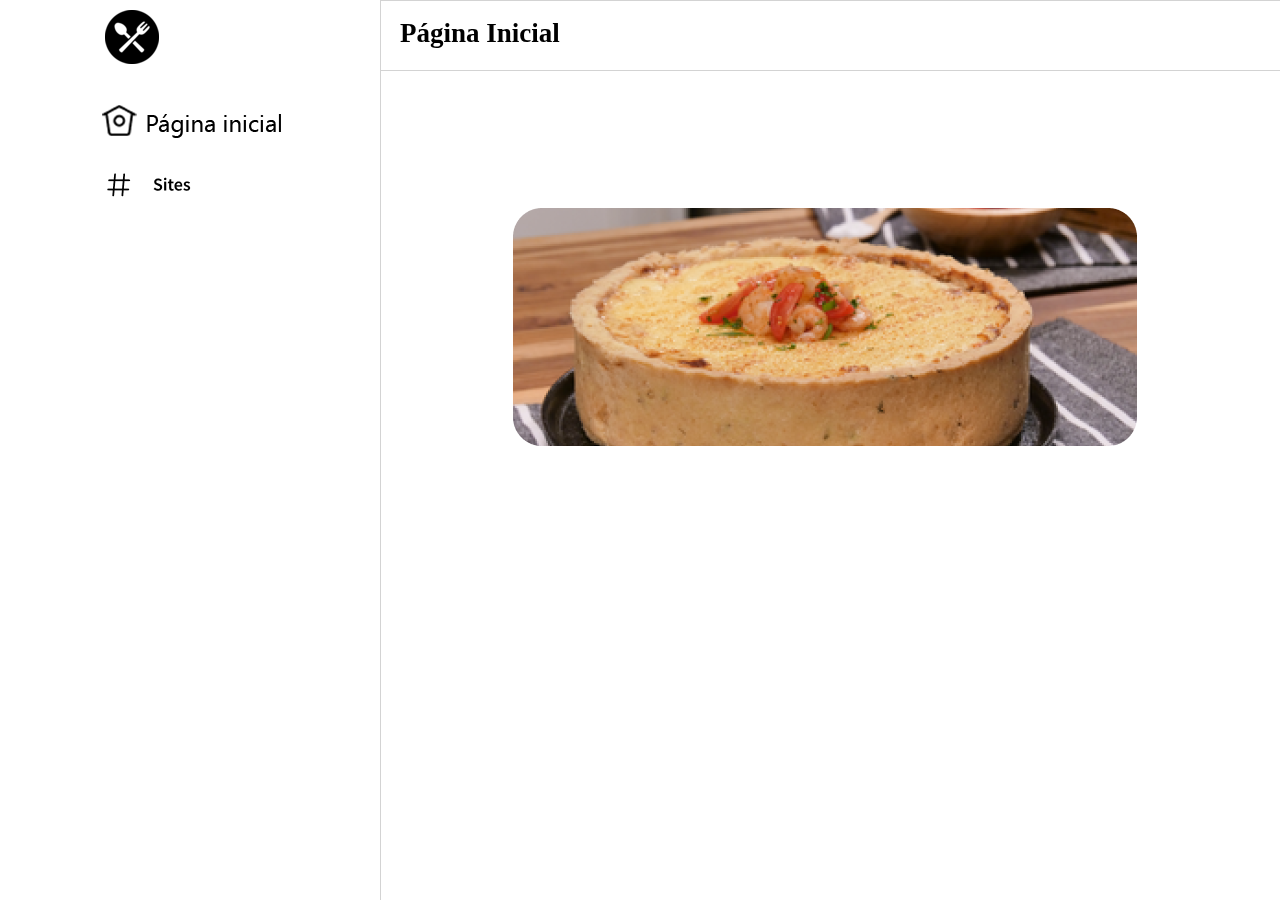
<file: alteraçoes/index.html>
<!DOCTYPE html>
<html lang="pt-br">
<head>
    <meta charset="UTF-8">
    <meta http-equiv="X-UA-Compatible" content="IE=edge">
    <meta name="viewport" content="width=device-width, initial-scale=1.0">
    <title>Página Inicial</title>
    <link rel="stylesheet" href="style.css">
    <link rel="icon" href="imagens/logo.png">
      </head>
<body>
  
  <div><img class="tortacamarao" src="imagens/torta.png" alt="tortinha"></div>
  <div class="container">
  <div class="search">
    <div class="icon"></div>
    <div class="input">
     <input type="text" placeholder="Buscar" id="mysearch">
    </div>
    <span class="clear" onclick="document.getElementById('mysearch') .value = ''"></span>
  </div>

  <script> 
    const icon = document.querySelector('.icon');
    const search = document.querySelector('.search');
    icon.onclick = function(){
      search.classList.toggle('active')
    }
  </script>
   <div><img class ="coisinho" src="imagens/COISINHO.png" alt="coisinho"></div>
    <div><a href="index.html"> <img class ="Inicial" src="imagens/homefilll.png" alt="Inicial" > </a></div>
  <div><a href="sites.html"><img class="sitesdereceita" src="imagens/sites.png" alt="sitesdereceita"> </a></div>
    <header class="cabecalho">  
      </div>
      <div class="container2">
      <div><h1 class="tituloinicial">Página Inicial</h1></div>
    </div>
    </header>
    
</body>
</html>
</file>
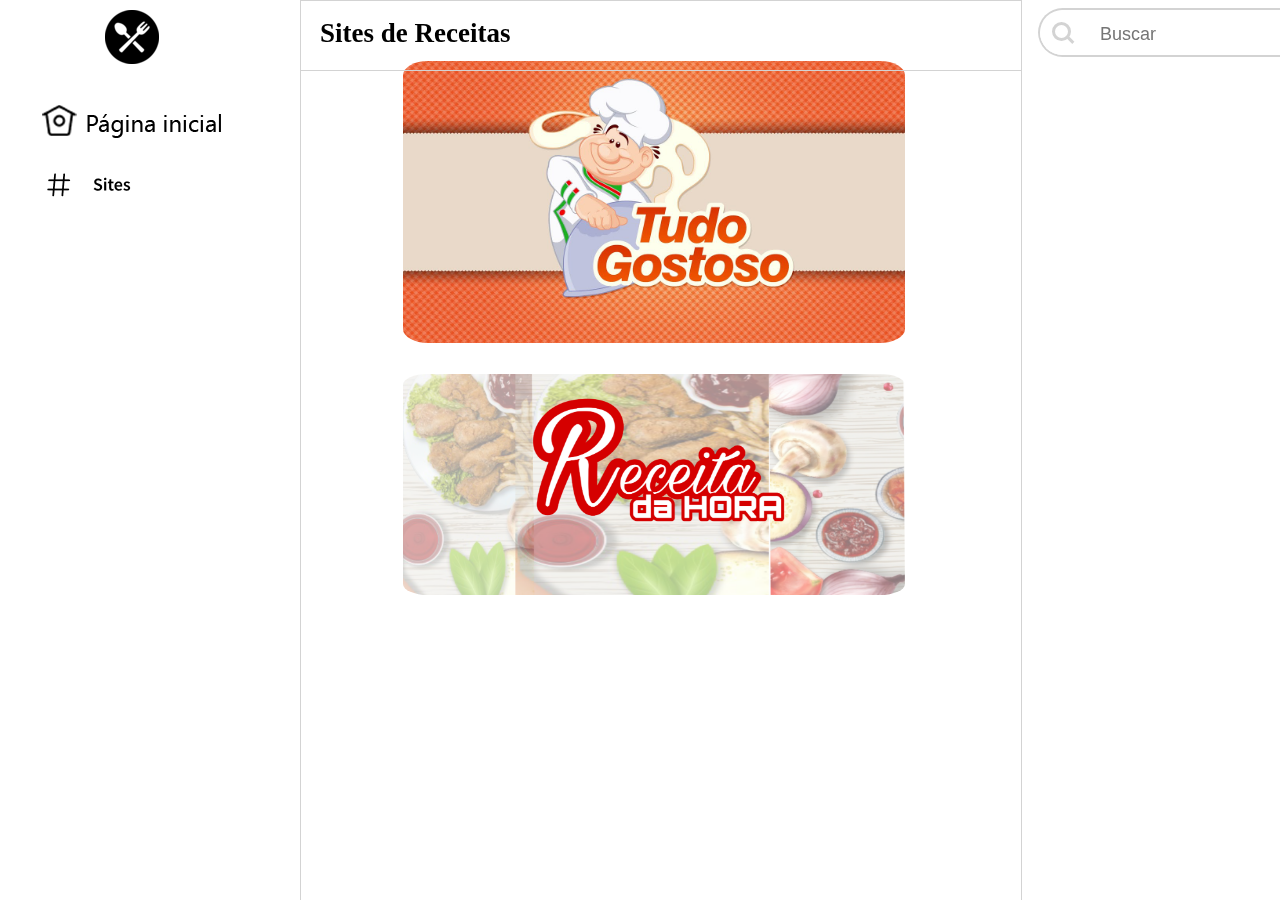
<file: alteraçoes/sites.html>
<!DOCTYPE html>
<html lang="pt-br">
<head>
    <meta charset="UTF-8">
    <meta http-equiv="X-UA-Compatible" content="IE=edge">
    <meta name="viewport" content="width=device-width, initial-scale=1.0">
    <title>Sites de Receitas</title>
    <link rel="stylesheet" href="stylesites.css">
    <link rel="icon" href="imagens/logo.png">
</head>
<body>
    <div class="search">
        <div class="icon"></div>
        <div class="input">
          <input type="text" placeholder="Buscar" id="mysearch">
        </div>
        <span class="clear" onclick="document.getElementById('mysearch') .value = ''"></span>
      </div>
    
      <script> 
        const icon = document.querySelector('.icon');
        const search = document.querySelector('.search');
        icon.onclick = function(){
          search.classList.toggle('active')
        }
      </script>
    
        <img class ="coisinho" src="imagens/COISINHO.png" alt="coisinho">
      <a href="https://www.tudogostoso.com.br/"> <img class="tudogostoso" src="imagens/tudogostoso.jpg" alt="gostoso"> </a>
      <a href="https://www.receitadahora.com.br/"> <img class="receitadahora"src="imagens/receitadahora.png" alt="receitadahora"> </a>
        <a href="index.html"> <img class ="Inicial" src="imagens/homefilll.png" alt="Inicial" > </a>
       <a href="sites.html"><img class="sitesdereceita" src="imagens/sites.png" alt="sitesdereceita"> </a>
        <header class="cabecalho">  
          <div class="container"></div>
        <div class="container2">
         <div><h1 class="tituloinicial">Sites de Receitas</h1></div>  
         </div>
           <div class = "vertical"></div>
           <div class = "vertical2"></div>
        </header>
    

</body>
</html>
</file>
<file: alteraçoes/style.css>
html,body{
    max-width:100%;
}
body{   
background-color: rgb(255, 255, 255);

}

.container{
    display: grid;
    grid-template-columns: 920px 0px 0px;
    position:fixed; top: 70px; left: 380px;
    height: 1000vh;
    padding: 0.1px;
    border:0.1px solid #d3d3d3;
    z-index: 10;
}

.container2{
    display: grid;
    grid-template-columns: 920px 0px 0px;
    position:fixed; top: 0px; left: 380px;
    height: 1000vh;
    padding: 0.1px;
    border:0.1px solid #d3d3d3;
    z-index: 10;
}

.coisinho{
    position:fixed; left:105px; top:10px;
}

.Inicial{
    position:fixed; left: 100px; top:100px;
}

.sitesdereceita{
    position:fixed; left: 105px; top: 170px;
}


.tortacamarao{
    position:relative; left: 505px; top: 200px;   
}

.tituloinicial{
   font-size: 27px; font-family:'Segoe UI';
   position:fixed; top:0px; left:400px;
}

.search{
    position:fixed; left: 1350px; top: 10px;
    width: 295px;
    height: 45px;
    background: #fff;
    border-radius: 60px;
    transition: 0.5s;
    box-shadow: 0 0 0 1.98px #d3d3d3;
    overflow: hidden;
}
.search.active
{
    width:295px;
}

.search .icon
{
    position: absolute;
    top: 0;
    left: 0;
    width: 50px;
    height: 50px;
    background: #fff;
    border-radius: 60px;
    display: flex;
    justify-content: center;
    align-items: center;
    z-index: 1000;;
    cursor: pointer;
}

.search .icon::before
{
    content: '';
    position: absolute;
    width: 13px;
    height: 13px;
    border: 3px solid #d3d3d3;
    border-radius: 50%;
    transform: translate(-4px, -4px);
}

.search .icon::after
{
    content: '';
    position: absolute;
    width: 3px;
    height: 8px;
    background: #d3d3d3;
    transform: translate(5px, 5px) rotate(315deg);
}

.search .input
{
    position:relative;
    width: 200px;
    height: 46px;
    left: 60px;
    display: flex;
    justify-content: center;
    align-items: center;
}
.search .input input
{
    position:absolute;
    top: 0;
    width: 100%;
    height: 100%;
    border: none;
    outline: none;
    font-size: 18px;
    padding: 2 0px; 
}
.clear
{
    position:absolute;
    top: 50%;
    transform: translateY(-50%);
    width: 15px;
    height: 15px;
    right: 15px;
    cursor: pointer;
    display:flex;
    justify-content: center;
    align-items: center;
}
.clear::before
{
    position: absolute;
    content: '';
    width: 1px;
    height: 15px;
    background: #999;
    transform: rotate(45deg);
}
.clear::after
{
    position: absolute;
    content: '';
    width: 1px;
    height: 15px;
    background: #999;
    transform: rotate(315deg);
}
</file>
<file: alteraçoes/stylesites.css>
html,body{
    max-width:70%;
}
body{   
background-color: rgb(255, 255, 255);

}

.coisinho{
    position:fixed; left:105px; top:10px;
}
.container{
    display: grid;
    grid-template-columns: 720px 0px 0px;
    position:fixed; top: 70px; left: 300px;
    height: 1000vh;
    padding: 0.1px;
    border:0.1px solid #d3d3d3;
}

.container2{
    display: grid;
    grid-template-columns: 720px 0px 0px;
    position:fixed; top: 0px; left: 300px;
    height: 1000vh;
    padding: 0.1px;
    border:0.1px solid #d3d3d3;
}
.Inicial{
    position:fixed; left: 40px; top:100px;
}

.sitesdereceita{
    position:fixed; left: 45px; top: 170px;
}


.tortacamarao{
    position:relative; left: 325px; top: 800px;   
}

.tituloinicial{
   font-size: 27px; font-family:'Segoe UI';
   position:fixed; top:0px; left:320px;
}

.search{
    position:fixed; left: 1040px; top: 10px;
    width: 295px;
    height: 45px;
    background: #fff;
    border-radius: 60px;
    transition: 0.5s;
    box-shadow: 0 0 0 1.98px #d3d3d3;
    overflow: hidden;
}
.search.active
{
    width:295px;
}

.search .icon
{
    position: absolute;
    top: 0;
    left: 0;
    width: 50px;
    height: 50px;
    background: #fff;
    border-radius: 60px;
    display: flex;
    justify-content: center;
    align-items: center;
    z-index: 1000;;
    cursor: pointer;
}

.search .icon::before
{
    content: '';
    position: absolute;
    width: 13px;
    height: 13px;
    border: 3px solid #d3d3d3;
    border-radius: 50%;
    transform: translate(-4px, -4px);
}

.search .icon::after
{
    content: '';
    position: absolute;
    width: 3px;
    height: 8px;
    background: #d3d3d3;
    transform: translate(5px, 5px) rotate(315deg);
}

.search .input
{
    position:relative;
    width: 200px;
    height: 46px;
    left: 60px;
    display: flex;
    justify-content: center;
    align-items: center;
}
.search .input input
{
    position:absolute;
    top: 0;
    width: 100%;
    height: 100%;
    border: none;
    outline: none;
    font-size: 18px;
    padding: 2 0px; 
}
.clear
{
    position:absolute;
    top: 50%;
    transform: translateY(-50%);
    width: 15px;
    height: 15px;
    right: 15px;
    cursor: pointer;
    display:flex;
    justify-content: center;
    align-items: center;
}
.clear::before
{
    position: absolute;
    content: '';
    width: 1px;
    height: 15px;
    background: #999;
    transform: rotate(45deg);
}
.clear::after
{
    position: absolute;
    content: '';
    width: 1px;
    height: 15px;
    background: #999;
    transform: rotate(315deg);
}

.tudogostoso{
    width: 80%;
    height: 80%;
    position:relative; left: 395px; top: 52.5px;
    border-radius: 5%;
}
.receitadahora{
    width: 80%;
    height: 80%;
    position:relative; left: 395px; top: 80px;
    border-radius: 5%;
}
</file>
